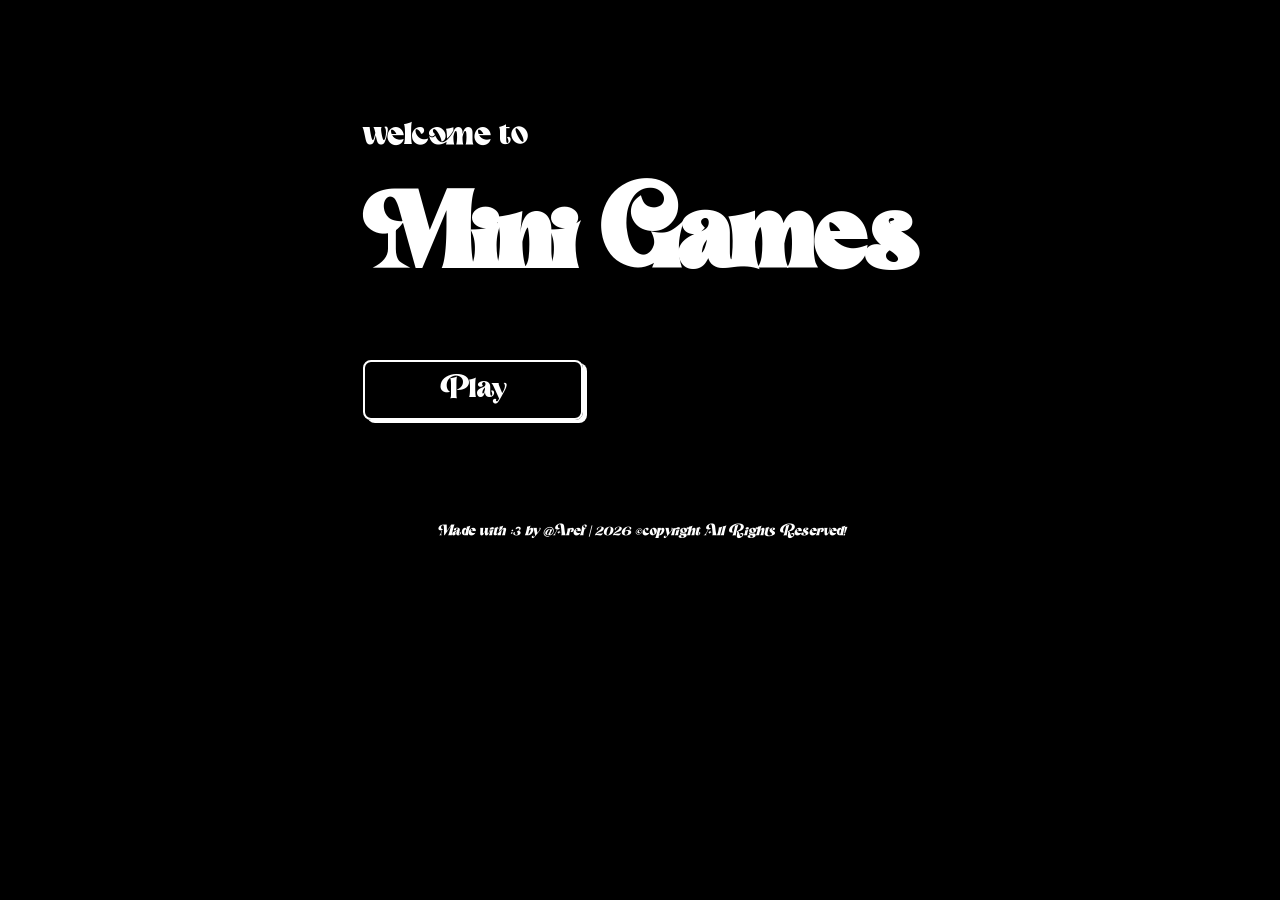
<file: index.html>
<!DOCTYPE html>
<html lang="en">
<head>
    <meta charset="UTF-8">
    <meta name="viewport" content="width=device-width, initial-scale=1.0">
    <title>Mini Games | Home</title>
    <link rel="stylesheet" href="style.css">
</head>
<body>
    <div class="section">
        <span class="subheading">welcome to</span>
        <h1 class="heading">Mini Games</h1>
        <button id="start-btn">Play</button>
    </div>
    <footer>Made with :3 by @Aref | 2026 &copy;copyright All Rights Reserved!</footer>
    <script>
        let startBtn = document.getElementById("start-btn");
        startBtn.addEventListener("click", () =>{
             document.location.href = "games.html";

        });
    </script>
</body>
</html>
</file>
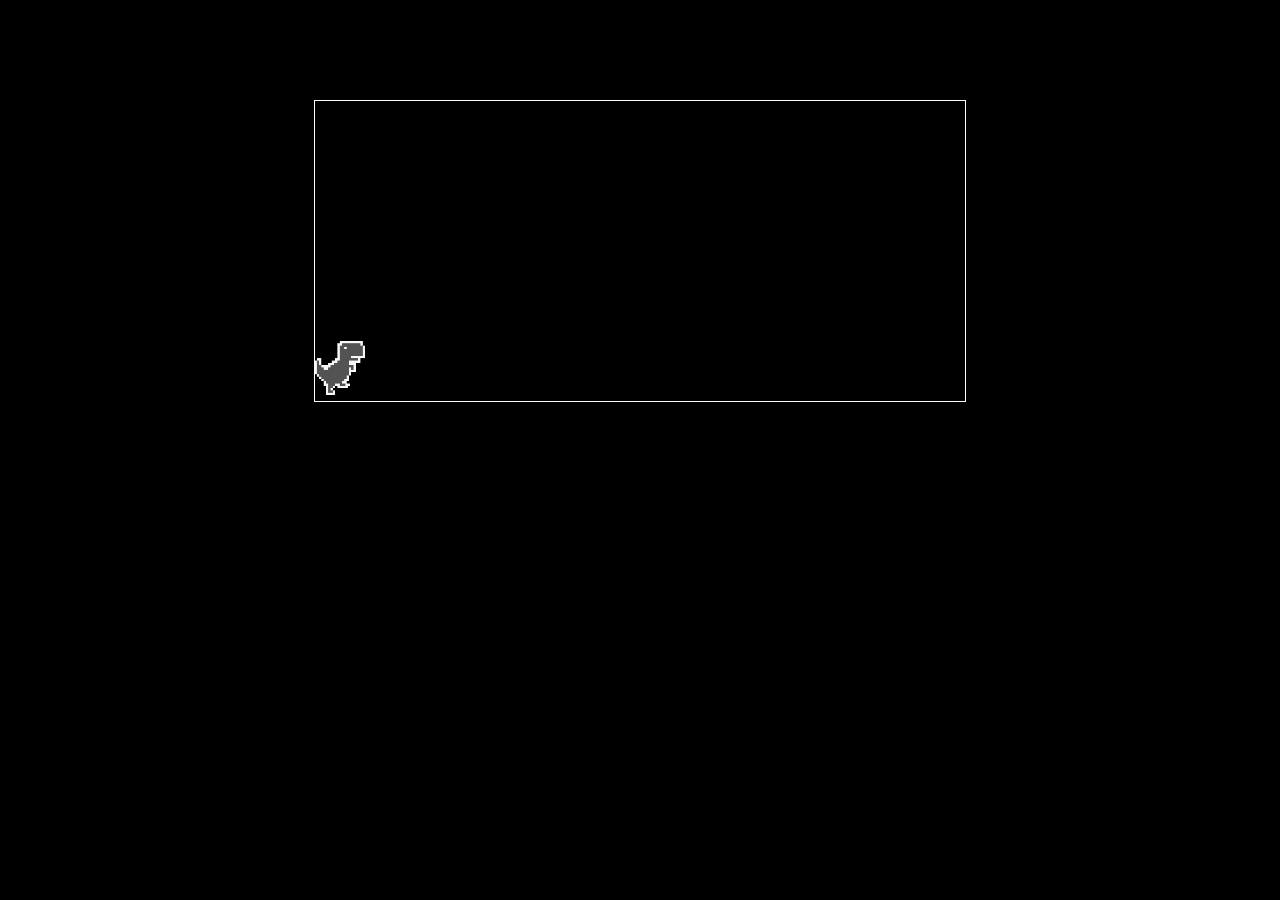
<file: dino.html>
<!DOCTYPE html>
<html lang="en">
<head>
    <meta charset="UTF-8">
    <meta name="viewport" content="width=device-width, initial-scale=1.0">
    <title>Document</title>
    <style>
        *{
            margin: 0;
            padding: 0;
        }
        body{
            display: flex;
            justify-content: center;
            align-items: center;
            background-color: black;
        }
        #game{
            width: 650px;
            height: 300px;
            border: 1px solid white;
            margin-top: 100px;
            overflow: hidden;
        }
        #character{
            width: 20px;
            height: 50px;
            top: 240px;
            position: relative;
        }
        #character > img{
            width: 50px;
            height: auto;
        }
        .jump{
            animation: jump 3s linear;
            transition: 0.7s ease;
        }
        #block{
            width: 30px;
            height: 30px;
            top: 190px;
            left: 1200px;
            position: relative;
            animation: object-slide 2s infinite linear;
        }
        #cactus-img{
            width: 30px;
            height: auto;
        }
        @keyframes object-slide {
            0%{
                left: 800px;
            }
            100%{
                left: -60px;
            }
        }
        @keyframes jump {
            0%{
                top: 150px;
            }
            30%{
                top: 120px;
            }
            70%{
                top: 120px;
            }
            100%{
                top: 150px;
            }
        }
    </style>
</head>
<body>
    <div id="game">
        <div id="character">
            <img src="./Assets/Dino/DinoJump.png" id="character-img">
        </div>
        <div id="block">
            <img src="./Assets/Cactus/LargeCactus1.png" id="cactus-img">
        </div>
    </div>
    <script>
        let character = document.getElementById("character");
        let block = document.getElementById("block");
        let characterImg = document.getElementById("character-img");
        let cactusImg = document.getElementById("cactus-img");
        let imgOrder = 1;
        let cactusImgOrder = 0;

        function jump(){
            character.classList.add("jump");
            setTimeout(function(){
                character.classList.remove("jump");
            }, 500);
        }
        document.addEventListener("keydown", jump);


        //check hit
        let checkHit = setInterval(function(){
            let characterTop = parseInt(window.getComputedStyle(character).getPropertyValue("top"));
            let blockLeft = parseInt(window.getComputedStyle(block).getPropertyValue("left"));
            console.log(characterTop)
            if(blockLeft < 20 && blockLeft > 0 && characterTop >= 150){
                alert("u lost, refresh to try again")
            }
        }, 10);

        let characterImageChange = setInterval(function(){

            if(imgOrder === 1){
                characterImg.src = "./Assets/Dino/DinoRun2.png";
                imgOrder = 2;
            }else if(imgOrder === 2){
                characterImg.src = "./Assets/Dino/DinoRun1.png";
                imgOrder = 1;
            }
        }, 100);

        let cactusImgChange = setInterval(function(){

            if(cactusImg === 0){
                cactusImg.src = "./Assets/Dino/DinoRun2.png";
                cactusImgOrder = 2;
            }else if(imgOrder === 2){
                characterImg.src = "./Assets/Dino/DinoRun1.png";
                imgOrder = 1;
            }
        }, 100);
    </script>
</body>
</html>
</file>
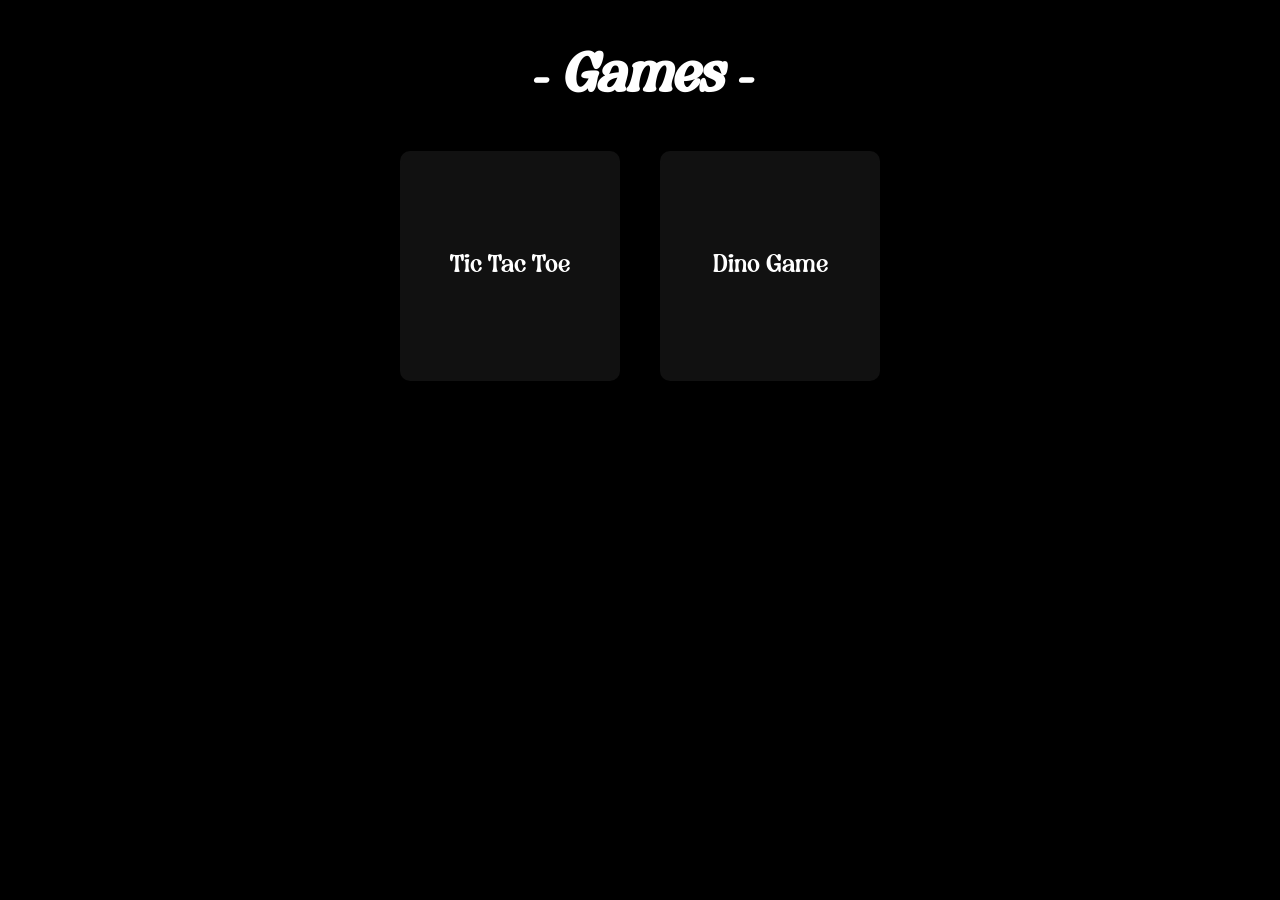
<file: games.html>
<!DOCTYPE html>
<html lang="en">
<head>
    <meta charset="UTF-8">
    <meta name="viewport" content="width=device-width, initial-scale=1.0">
    <title>Games</title>
    <style>
        @font-face {
            font-family: "TitleFont";
            src: url("./fonts/Rhodesia.ttf");
        }
        *{
            margin: 0;
            padding: 0;
        }
        body{
            background-color: black;
            color: white;
            display: flex;
            justify-content: center;
            align-items: center;
            flex-direction: column;
        }
        .head-text{
            font-family: "TitleFont", sans-serif;
            font-size: 55px;
            margin-top: 45px;
            font-style: italic;
        }
        .games-section{
            width: 85%;
            height: fit-content;
            display: flex;
            flex-wrap: wrap;
            justify-content: center;
            align-items: center;
            margin-top: 20px;
        }
        .game-box{
            display: flex;
            justify-content: center;
            align-items: center;
            flex-direction: column;
            width: 180px;
            height: 190px;
            background-color: rgb(17, 17, 17);
            color: white;
            font-size: 25px;
            font-family: "TitleFont", sans-serif;
            margin-left: 20px;
            margin-right: 20px;
            border-radius: 10px;
            margin-top: 20px;
            padding: 20px;
            cursor: pointer;
        }

    </style>
</head>
<body>
    <h1 class="head-text">- Games -</h1>
    <div class="games-section">

        <div class="game-box" id="first-game-box">
            <span>Tic Tac Toe</span>
        </div>

        <div class="game-box"  id="second-game-box">
            <span>Dino Game</span>
        </div>

    </div>
    <script>
        let firstGameBox = document.getElementById("first-game-box");
        let secondGameBox = document.getElementById("second-game-box");

        firstGameBox.addEventListener("click", function(){
            location.href = "tic-tac-toe.html";
        });
        secondGameBox.addEventListener("click", function(){
            location.href = "dino.html";
        });
    </script>
</body>
</html>
</file>
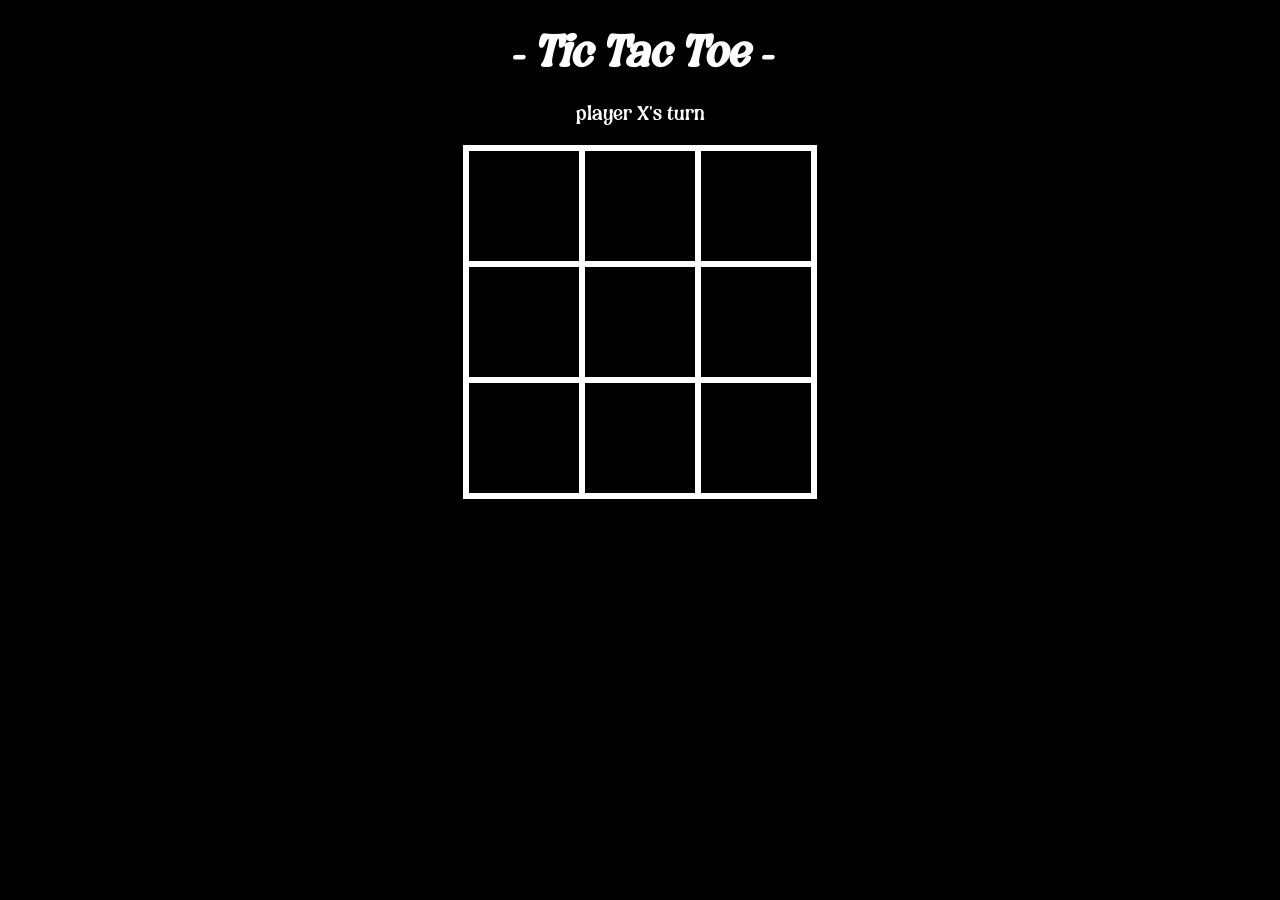
<file: tic-tac-toe.html>
<!DOCTYPE html>
<html lang="en">
<head>
    <meta charset="UTF-8">
    <meta name="viewport" content="width=device-width, initial-scale=1.0">
    <title>Tic Tac Toe game</title>
    <style>
        @font-face {
            font-family: "TitleFont";
            src: url("./fonts/Rhodesia.ttf");
        }
        body{
          display: flex;
          justify-content: center;
          align-items: center;
          flex-direction: column;  
          background-color: black;
          color: white;
        }
        h1{
            font-size: 45px;
            font-family: "TitleFont", sans-serif;
            margin-top: 20px;
            font-style: italic;
        }
        .game-container{
            display: grid;
            width: fit-content;
            height: fit-content;
            border: 3px solid white;
            grid-template: repeat(3, 1fr) / repeat(3, 1fr);
            margin-top: 0px;
        }
        .slot{
            display: flex;
            justify-content: center;
            align-items: center;
            width: 110px;
            height: 110px;
            border: 3px solid white;
            font-size: 55px;
            font-family: "TitleFont", sans-serif;
            font-weight: 400;
            cursor: pointer;
            animation-name: animated-parts;
            animation-duration: 2s;
            transition: 0.7s ease;
        }
        #game-message{
            font-family: "TitleFont", sans-serif;
            font-size: 20px;
            margin-top: -10px;
        }
        #result-span{
            font-size: 20px;
            font-family: "TitleFont", sans-serif;
            margin-top: 20px;
        }
        @keyframes animated-parts {
            0%{
                transform: scale(100%);
                color: red;
            }
            50%{
                transform: scale(105%);
            }
            100%{
                transform: scale(100%);
            }
        }
    </style>
</head>
<body>
    <h1> - Tic Tac Toe - </h1>
    <span id="game-message">player X's turn</span>
    <br>
    <div class="game-container">
        <div class="slot" id="slot1"></div>
        <div class="slot" id="slot2"></div>
        <div class="slot" id="slot3"></div>
        <div class="slot" id="slot4"></div>
        <div class="slot" id="slot5"></div>
        <div class="slot" id="slot6"></div>
        <div class="slot" id="slot7"></div>
        <div class="slot" id="slot8"></div>
        <div class="slot" id="slot9"></div>
    </div>
    <span id="result-span"></span>
    <script>
        let player = "X";
        
        let gameMessage = document.getElementById("game-message");
        let results = document.getElementById("result-span");
        let win  = 0;
        function winner(){
            let square = [];
            for(i = 1; i < 10; i++){
                let element = document.getElementById(`slot${i}`);
                square[i] = element ? element.innerText : "";
                
            }
            if(square[1] == square[2] && square[2] == square[3] && square[1] != ""){
                    if(square[1].innerHTML === "X" && square[2].innerHTML === "X" && square[3].innerHTML === "X"){
                        results.innerHTML = "Player X won the game";
                        win = 1;
                    }else if(square[1].innerHTML === "O" && square[2].innerHTML === "O" && square[3].innerHTML === "O"){
                        results.innerHTML = "Player X won the game";
                        win = 1;
                    }


                }else if(square[4] == square[5] && square[5] == square[6] && square[4] != ""){
                    if(player === "X"){
                        results.innerHTML = "Player O won the game";
                        win = 1;
                    }else if(player === "O"){
                       results.innerHTML = "Player X won the game";
                       win = 1;
                    }


                }else if(square[7] == square[8] && square[8] == square[9] && square[7] != ""){
                    if(player === "X"){
                        results.innerHTML = "Player O won the game";
                        win = 1;
                    }else if(player === "O"){
                        results.innerHTML = "Player X won the game";
                        win = 1;
                    }
                }
                else if(square[1] == square[4] && square[4] == square[7] && square[1] != ""){
                    if(player === "X"){
                        results.innerHTML = "Player O won the game";
                        win = 1;
                    }else if(player === "O"){
                        results.innerHTML = "Player X won the game";
                        win = 1;
                    }
                }
                else if(square[2] == square[5] && square[5] == square[8] && square[2] != ""){
                    if(player === "X"){
                        results.innerHTML = "Player O won the game";
                        win = 1;
                    }else if(player === "O"){
                        results.innerHTML = "Player X won the game";
                        win = 1;
                    }
                }
                else if(square[3] == square[6] && square[6] == square[9] && square[3] != ""){
                    if(player === "X"){
                        results.innerHTML = "Player O won the game";
                        win = 1;
                    }else if(player === "O"){
                        results.innerHTML = "Player X won the game";
                        win = 1;
                    }
                }
                else if(square[1] == square[5] && square[5] == square[9] && square[1] != ""){
                    if(player === "X"){
                        results.innerHTML = "Player O won the game";
                        win = 1;
                    }else if(player === "O"){
                        results.innerHTML = "Player X won the game";
                        win = 1;
                    }
                }
                else if(square[3] == square[5] && square[5] == square[7] && square[3] != ""){
                    if(player === "X"){
                        results.innerHTML = "Player O won the game";
                        win = 1;
                    }else if(player === "O"){
                       results.innerHTML = "Player X won the game";
                       win = 1;
                    }
                }

        }
        window.onload = function(){
            
            let gameSlots = document.getElementsByClassName("slot");
            for(let slot of gameSlots){
                slot.addEventListener("click", function(){
                    if(this.innerText.trim() === ""){
                        this.innerHTML = player;
                    if(player === "X"){
                        player = "O";
                        gameMessage.innerHTML = "player O's turn";
                         winner();

                    }else if(player === "O"){
                        player = "X";
                        gameMessage.innerHTML = "player X's turn";
                         winner();
                    }
                }

            });
            }
        }

    </script>
</body>
</html>
</file>
<file: style.css>
@font-face {
    font-family: "TitleFont";
    src: url("./fonts/Magic\ Retro.ttf");
}
body{
    display: flex;
    justify-content: center;
    align-items: center;
    flex-direction: column;
    background-color: black;
}
.section{
    margin-top: 40px;
    color: white;
    margin-top: 100px;
}
.subheading{
    font-size: 35px;
    font-family: "TitleFont", sans-serif;
    margin-top: 20px;
}
.heading{
    font-size: 105px;
    margin-top: 0px;
    font-family: "TitleFont", sans-serif;
}
#start-btn{
    width: 220px;
    height: 60px;
    background-color: transparent;
    border: 2px solid white;
    font-size: 30px;
    margin-top: -30px;
    border-radius: 8px;
    font-family: "TitleFont", sans-serif;
    box-shadow: 4px 3px 0 white;
    cursor: pointer;
    color: white;

}
#start-btn:hover{
    transform: scale(103%);
    transition: 0.7s ease;
}
#start-btn:active{
    box-shadow: 2px 1px 0 white;
}
footer{
    margin-top: 100px;
    font-size: 15px;
    font-family: "TitleFont", sans-serif;
    font-weight: 200;
    font-style: italic;
    color: white;
}
</file>
